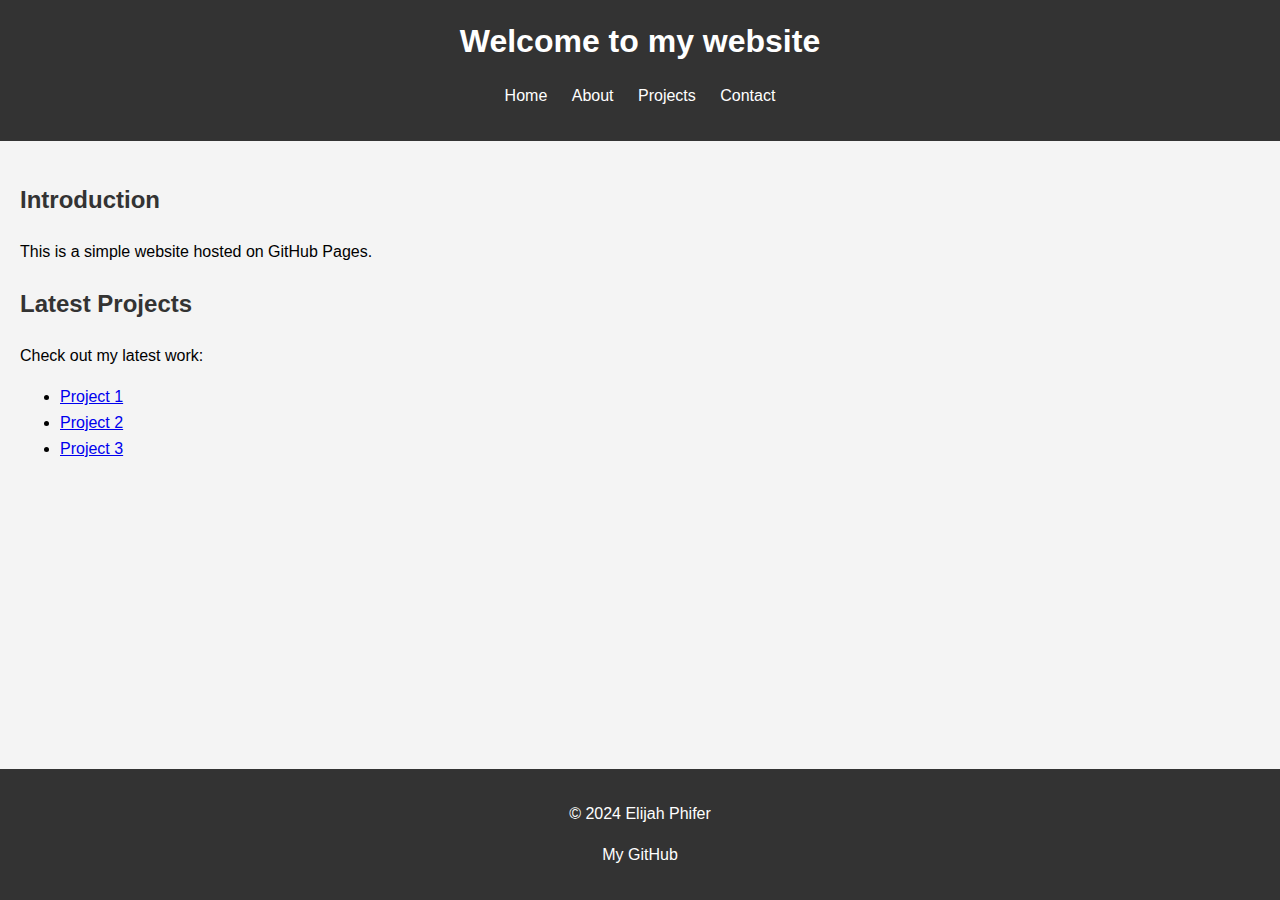
<file: index.html>
<!DOCTYPE html>
<html lang="en">
<head>
    <meta charset="UTF-8">
    <meta name="viewport" content="width=device-width, initial-scale=1.0">
    <title>Elijah Phifer II</title>
    <link rel="stylesheet" href="style/index.css"> <!-- Link to an external stylesheet if needed -->
</head>
<body>
    <header>
        <h1>Welcome to my website</h1>
        <nav>
            <ul>
                <li><a href="index.html">Home</a></li>
                <li><a href="pages/about.html">About</a></li>
                <li><a href="pages/projects.html">Projects</a></li>
                <li><a href="pages/contact.html">Contact</a></li>
            </ul>
        </nav>
    </header>
    
    <main>
        <section>
            <h2>Introduction</h2>
            <p>This is a simple website hosted on GitHub Pages.</p>
        </section>

        <section>
            <h2>Latest Projects</h2>
            <p>Check out my latest work:</p>
            <ul>
                <li><a href="https://github.com/yourusername/project1">Project 1</a></li>
                <li><a href="https://github.com/yourusername/project2">Project 2</a></li>
                <li><a href="https://github.com/yourusername/project3">Project 3</a></li>
            </ul>
        </section>
    </main>
    
    <footer>
        <p>&copy; 2024 Elijah Phifer</p>
        <p><a href="https://github.com/Elijah-Phifer">My GitHub</a></p>
    </footer>
</body>
</html>
</file>
<file: style/index.css>
/* General styles */
body {
    font-family: Arial, sans-serif;
    margin: 0;
    padding: 0;
    line-height: 1.6;
    background-color: #f4f4f4;
}

/* Header styles */
header {
    background: #333;
    color: #fff;
    padding: 1rem 0;
    text-align: center;
}

header h1 {
    margin: 0;
}

nav ul {
    list-style: none;
    padding: 0;
}

nav ul li {
    display: inline;
    margin: 0 10px;
}

nav ul li a {
    color: #fff;
    text-decoration: none;
}

nav ul li a:hover {
    text-decoration: underline;
}

/* Main content styles */
main {
    padding: 20px;
}

section {
    margin-bottom: 20px;
}

h2 {
    color: #333;
}

/* Footer styles */
footer {
    background: #333;
    color: #fff;
    text-align: center;
    padding: 1rem 0;
    position: absolute;
    bottom: 0;
    width: 100%;
}

footer a {
    color: #fff;
    text-decoration: none;
}

footer a:hover {
    text-decoration: underline;
}

/* Responsive styles */
@media (max-width: 600px) {
    nav ul li {
        display: block;
        margin: 5px 0;
    }
}
</file>
